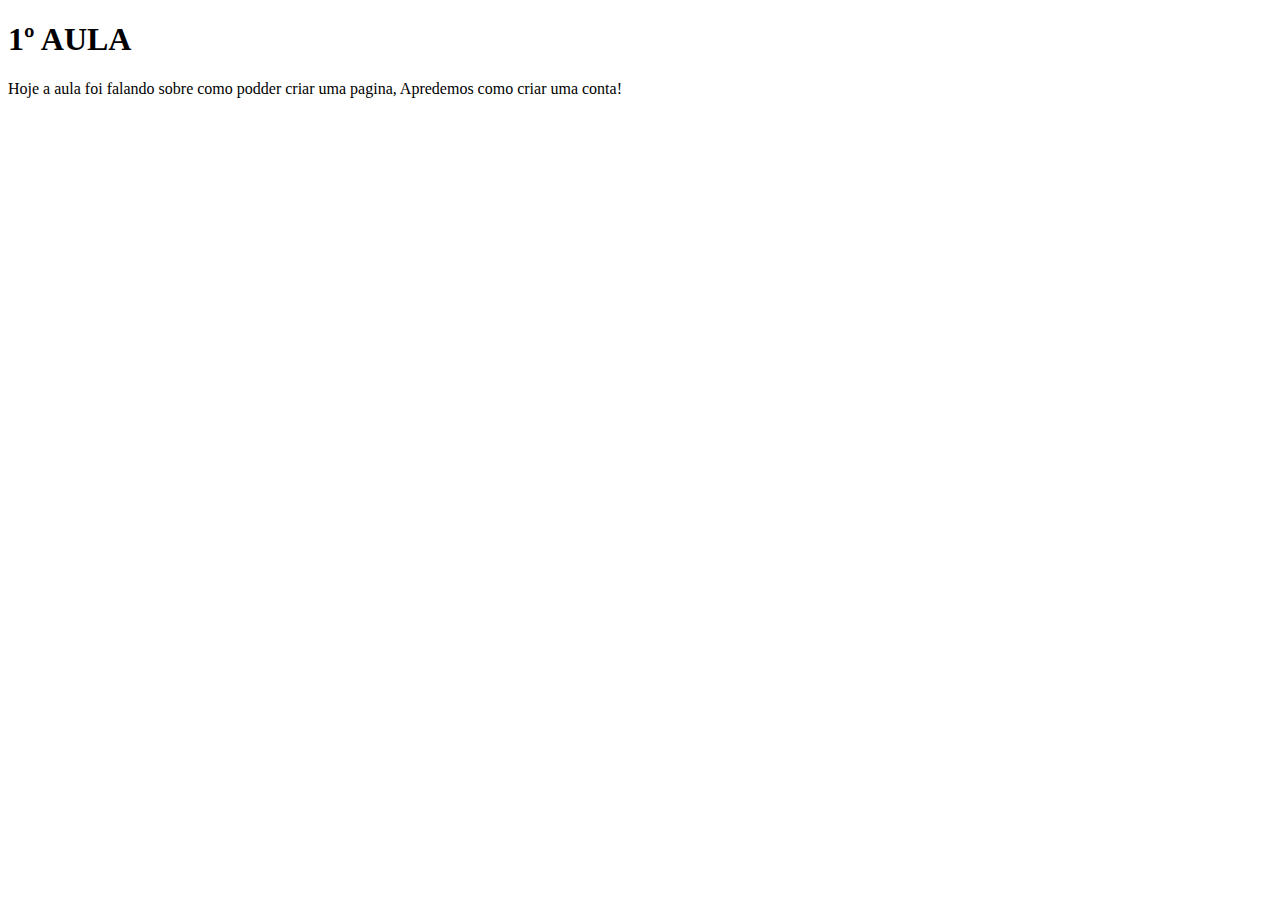
<file: Tecnologia_para_Front_End/2023-08-30 - Introdução/Index_01.html>
<!DOCTYPE html>
<html>
    <head>
    <title>Aula - 01</title>
    </head>

<body>
    <h1>1º AULA</h1>
    Hoje a aula foi falando sobre como podder criar uma pagina, Apredemos como criar uma conta!
</body>
    
</html>
</file>
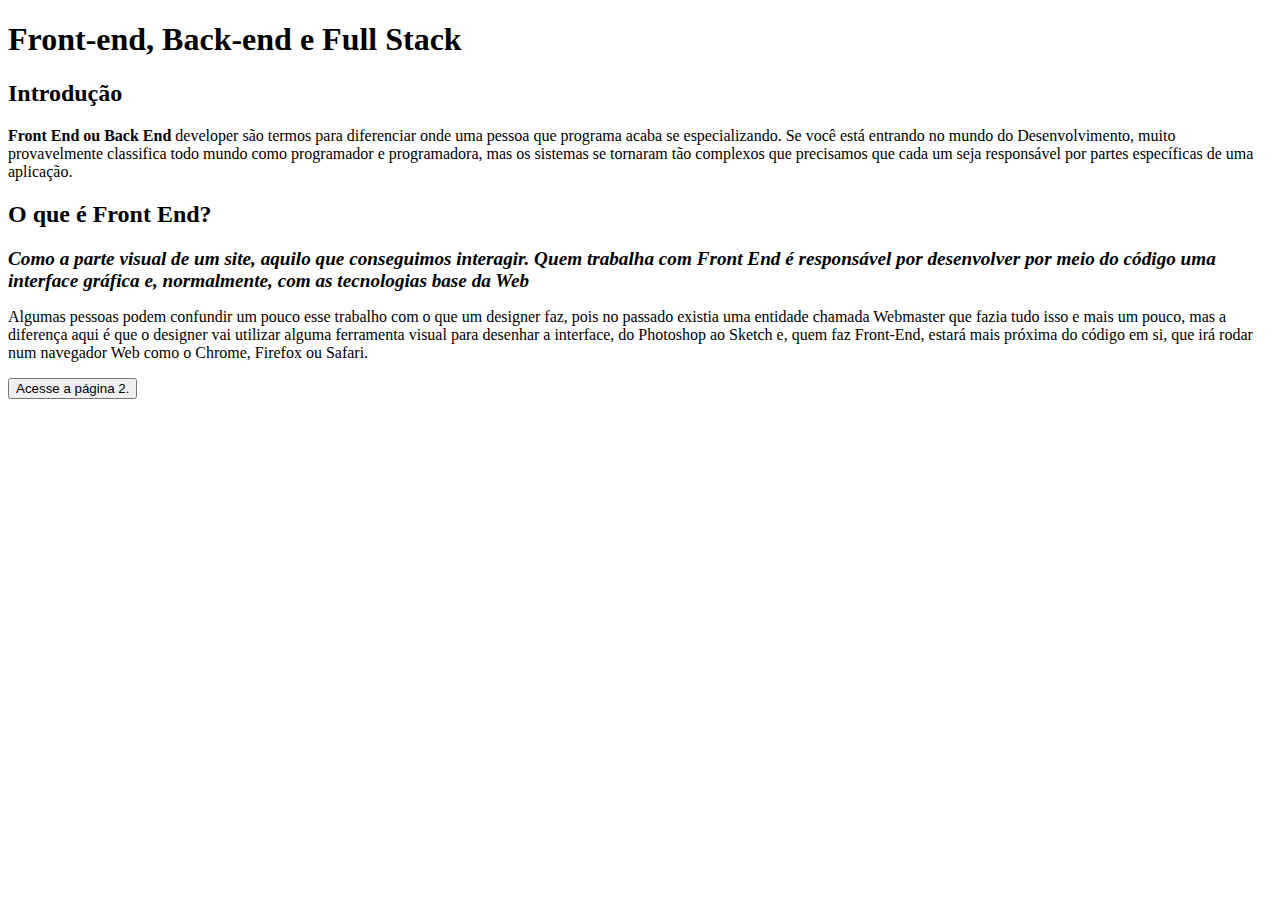
<file: Tecnologia_para_Front_End/2023-09-06 - Texto/Index_03.html>
<!DOCTYPE html>
<html lang="pt - BR">
<head>
    <meta charset="UTF-8">
    <title>Página 1</title>
</head>

<body>
    <h1> Front-end, Back-end e Full Stack </h1>

    <h2>Introdução</h2>
        <p> <b>Front End ou Back End </b> developer são termos para diferenciar onde uma pessoa que programa 
        acaba se especializando. Se você está entrando no mundo do Desenvolvimento,</b> muito provavelmente 
        classifica todo mundo como programador e programadora, mas os sistemas se tornaram tão complexos que 
        precisamos que cada um seja responsável por partes específicas de uma aplicação.</p>

    <h2>O que é Front End?</h2>
        <P><em><strong><big> Como a parte visual de um site, aquilo que conseguimos interagir.
        Quem trabalha com Front End é responsável por desenvolver por meio do código uma interface 
        gráfica e, normalmente, com as tecnologias base da Web</big></strong></em></P>

        <p>Algumas pessoas podem confundir um pouco esse trabalho com o que um designer faz, pois no passado 
        existia uma entidade chamada Webmaster que fazia tudo isso e mais um pouco, mas a diferença aqui é que
        o designer vai utilizar alguma ferramenta visual para desenhar a interface, do Photoshop ao Sketch e, 
        quem faz Front-End, estará mais próxima do código em si, que irá rodar num navegador Web como o Chrome, 
        Firefox ou Safari.</p>

     <a href="./index2.html" target=" _blank"><user><Button>Acesse a página 2.</Button></user></a>
    

</body>

</html>
</file>
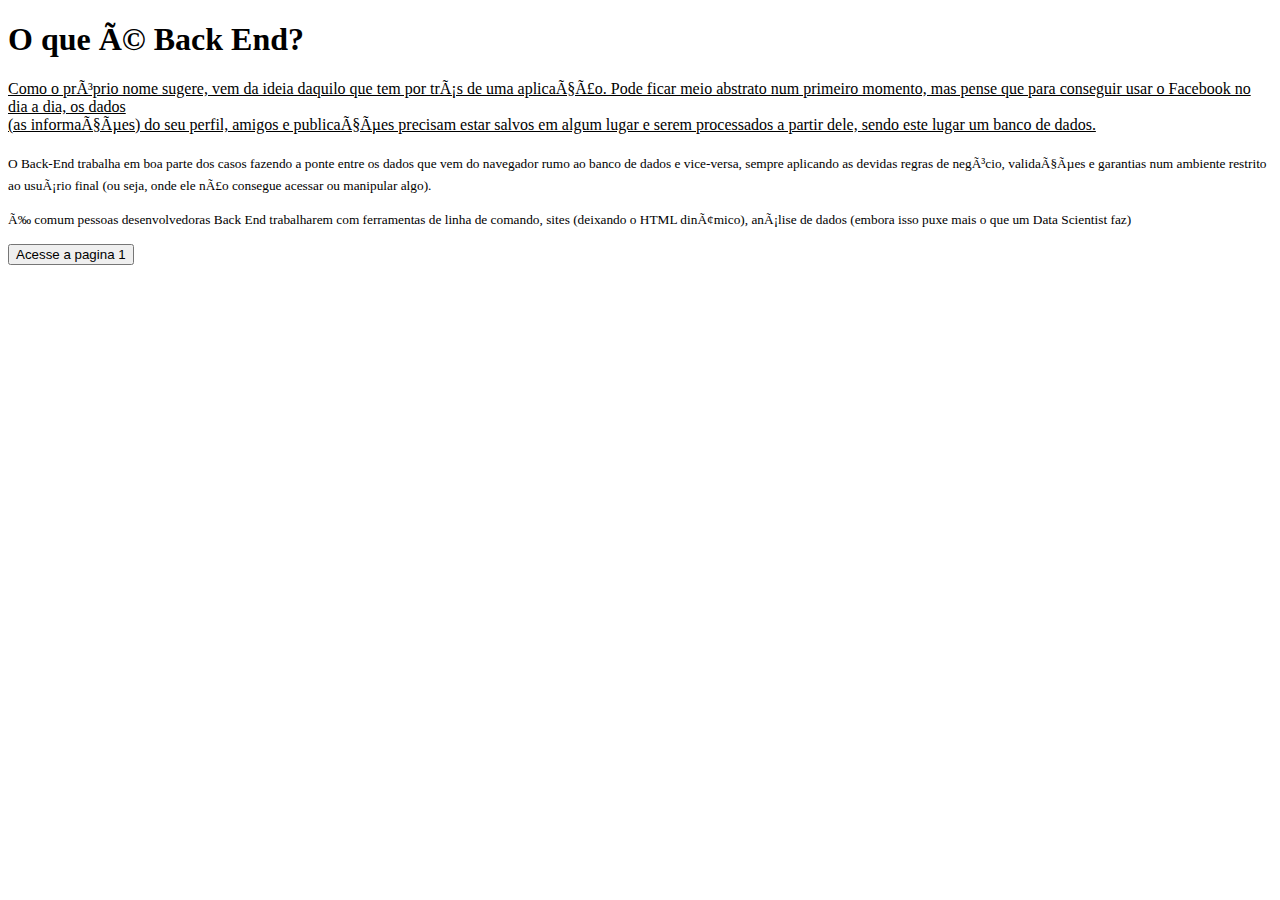
<file: Tecnologia_para_Front_End/2023-09-06 - Texto/Index_04.html>
<!DOCTYPE html>
<html lang="en">
<head>
    <meta charset="pt - BR">
    <title>Pagina 2</title>
</head>
<body>
<h1>O que é Back End?</h1>
    <p><u>Como o próprio nome sugere, vem da ideia daquilo que tem por trás de uma aplicação. Pode ficar meio abstrato num primeiro momento,
    mas pense que para conseguir usar o Facebook no dia a dia, os dados <br>(as informações) do seu perfil, amigos e publicações precisam estar
    salvos em algum lugar e serem processados a partir dele, sendo este lugar um banco de dados.</u></p>

    <p><sub>O Back-End trabalha em boa parte dos casos fazendo a ponte entre os dados que vem do navegador rumo ao banco de dados e vice-versa, 
    sempre aplicando as devidas regras de negócio, validações e garantias num ambiente restrito ao usuário final (ou seja, onde ele não consegue 
    acessar ou manipular algo).</sub></p>

    <p><small>É comum pessoas desenvolvedoras Back End trabalharem com ferramentas de linha de comando, sites (deixando o HTML dinâmico), 
    análise de dados (embora isso puxe mais o que um Data Scientist faz)</small></p>

    <a href="file:///C:/Users/Agailton/Documents/TECNOLOGIA%20PARA%20FROTEND/AULA%20-%2006-09-2023/index.html" target="_blank"> <user><button>Acesse a pagina 1</button></user></a>
   
</body>
</html>
</file>
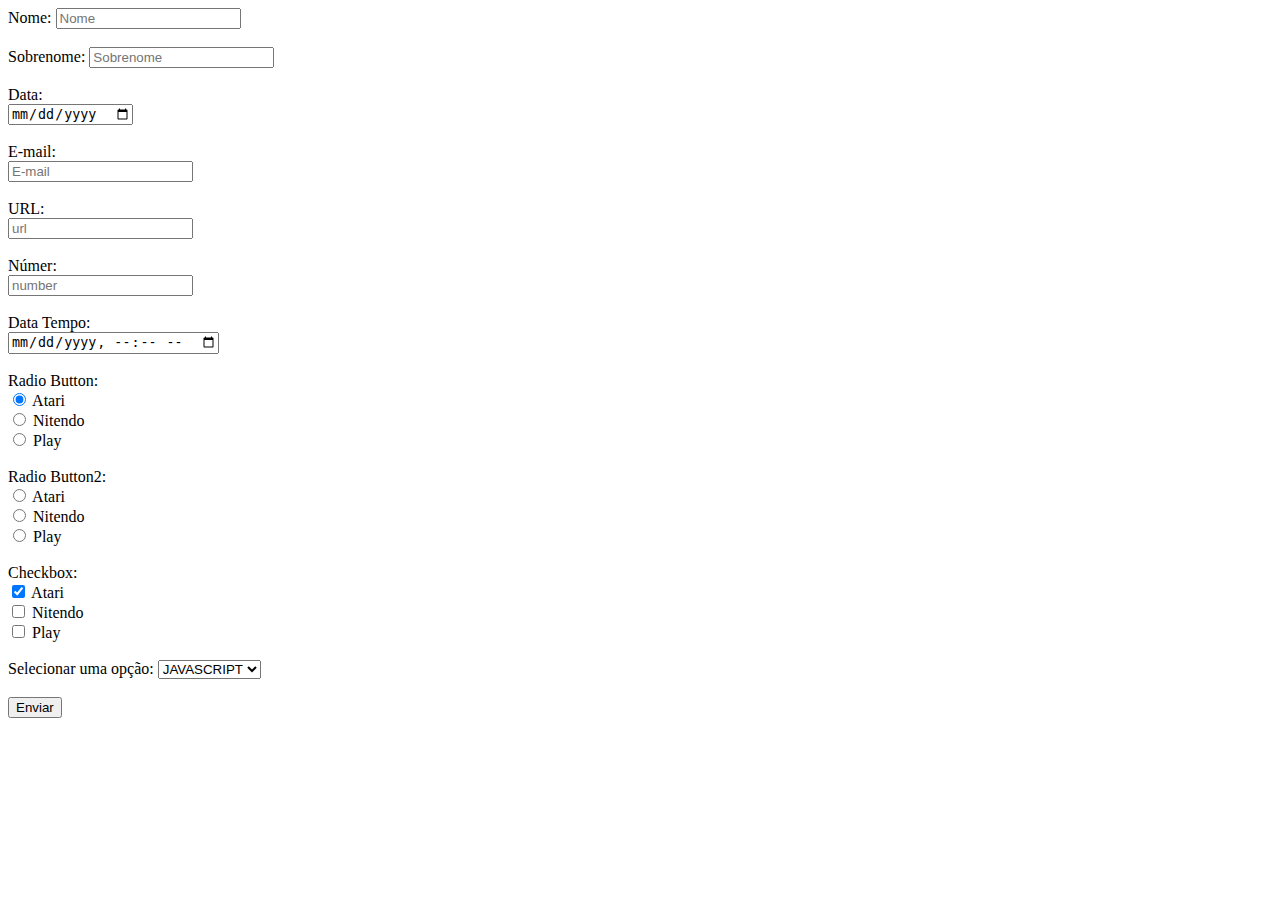
<file: Tecnologia_para_Front_End/2023-09-13 - Tags/Index_05.html>
<!DOCTYPE html>
<html lang="pt-BR">
<head>
    <meta charset="UTF-8">
    <title>Formulário HTML</title>
</head>
<body>
    <form autocomplete="on" action="index2.html" method="post">
        <label form="nome:"> Nome: </label>
        <input type="text" name="nome" id="nome" placeholder="Nome"/>
        <br>
        <br>
        Sobrenome:
        <input type="text" nome="sobrenome" id="dsobrenome" placeholder="Sobrenome" required/>
        <br>
        <br>
        Data: <br>
        <input type="date" nome="date" id="Data de nascimento" placeholder="date" maxlength="8"ri/>
        <br>
        <br>
        E-mail: <br>
        <input type="email" nome="E-mail" id="E-mail" placeholder="E-mail"/>
        <br>
        <br>
        URL: <br>
        <input type="url" nome="URL" id="url" placeholder="url"/>
        <br>
        <br>
        Númer: <br>
        <input type="number" nome="number" id="number" placeholder="number">
        <br>
        <br>
        Data Tempo: <br>
        <input type="datetime-local" name="datatempo/">
        <br>
        <br>
         Radio Button: <br>
        <input type="radio" name="videogame" value="Atari" checked>  Atari <br>
        <input type="radio" name="videogame" value="Nitendo"> Nitendo <br>
        <input type="radio" name="videogame" value="Play"> Play <br>
        <br>
        Radio Button2: <br>
        <input type="radio" name="videogame1">  Atari <br>
        <input type="radio" name="videogame1"> Nitendo <br>
        <input type="radio" name="videogame1"> Play <br>
        <br>
        Checkbox: <br>
        <input type="checkbox" name="videogame" value="Atari" checked/> Atari <br>
        <input type="checkbox" name="atari" value="Nitendo"> Nitendo <br>
        <input type="checkbox" name="play/" value="Play"> Play <br>
        <br>
        Selecionar uma opção:
        <Select>
        <option value="html5"> HATML 5</option>
        <option value="javascript" selected> JAVASCRIPT</option>
        <option value="php"> PHP </option>
        </Select>
        <br>
        <br>
        <input type="submit" value="Enviar">
        <br>
        <br>
     

    </form>
</body>
</html>
</file>
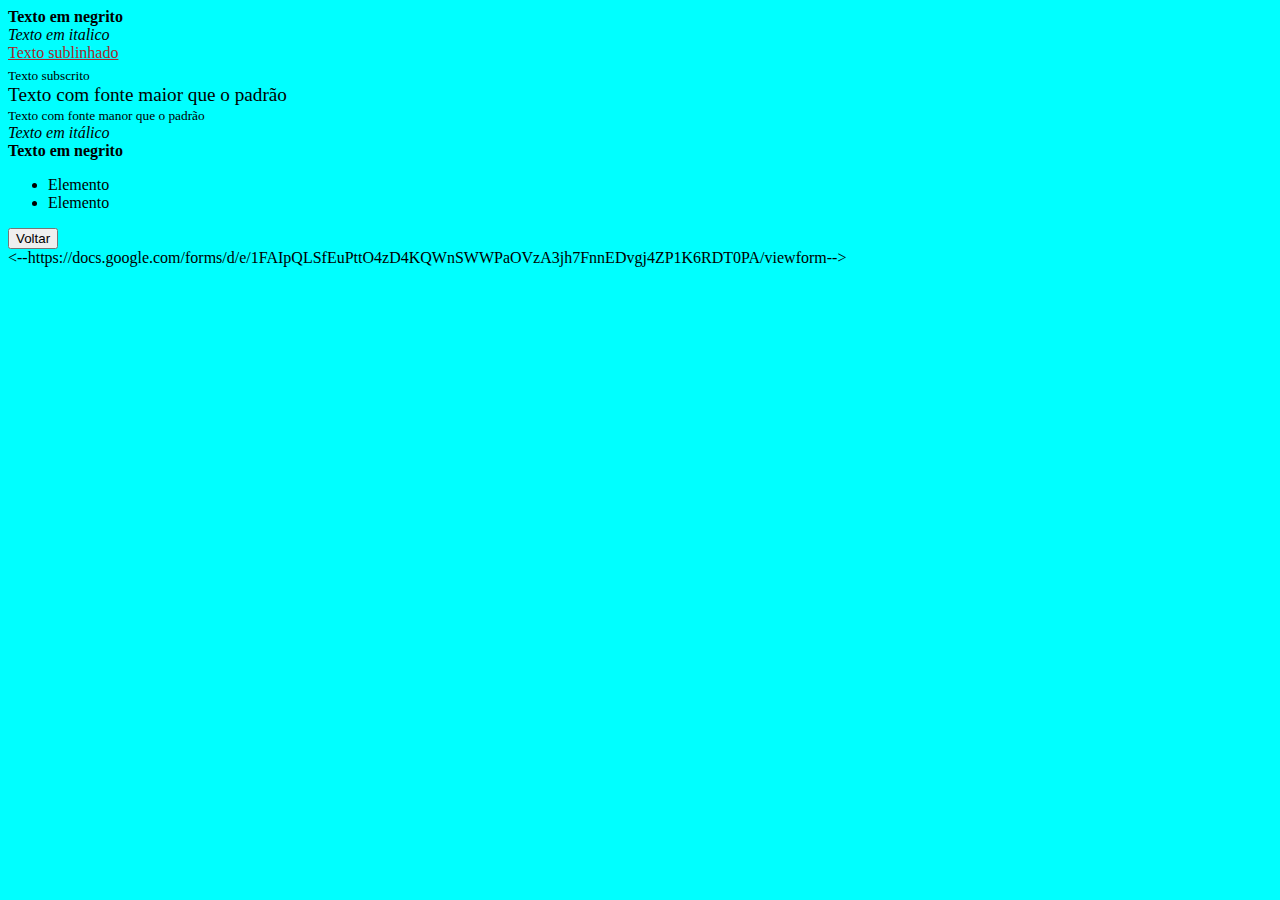
<file: Tecnologia_para_Front_End/2023-09-27 - Link e Imagem/Index_07.html>
<!DOCTYPE html>
<html lang="pt-BR">
<head>

    <style>
        body { background-color: aqua; }
        u {color: brown;}
        

    </style>
    <meta charset="UTF-8">
    <title>Aula - 27-09-2023</title>
</head>

<body>

 
    <b>Texto em negrito</b><br>
    <i>Texto em italico</i><br>
    <u>Texto sublinhado</u><br>
    <sub>Texto subscrito</sub><br>
    <big>Texto com fonte maior que o padrão</big><br>
    <small>Texto com fonte manor que o padrão</small><br>
    <em>Texto em itálico</em><br>
    <strong>Texto em negrito</strong><br>
<ul>
   
<li>Elemento </li>
<li>Elemento </li>
    
</ul>
<form autocomplete="on" action="index.html" method="index">
<input type="submit" value="Voltar">
</form>
<--https://docs.google.com/forms/d/e/1FAIpQLSfEuPttO4zD4KQWnSWWPaOVzA3jh7FnnEDvgj4ZP1K6RDT0PA/viewform-->
</body>
</html>
</file>
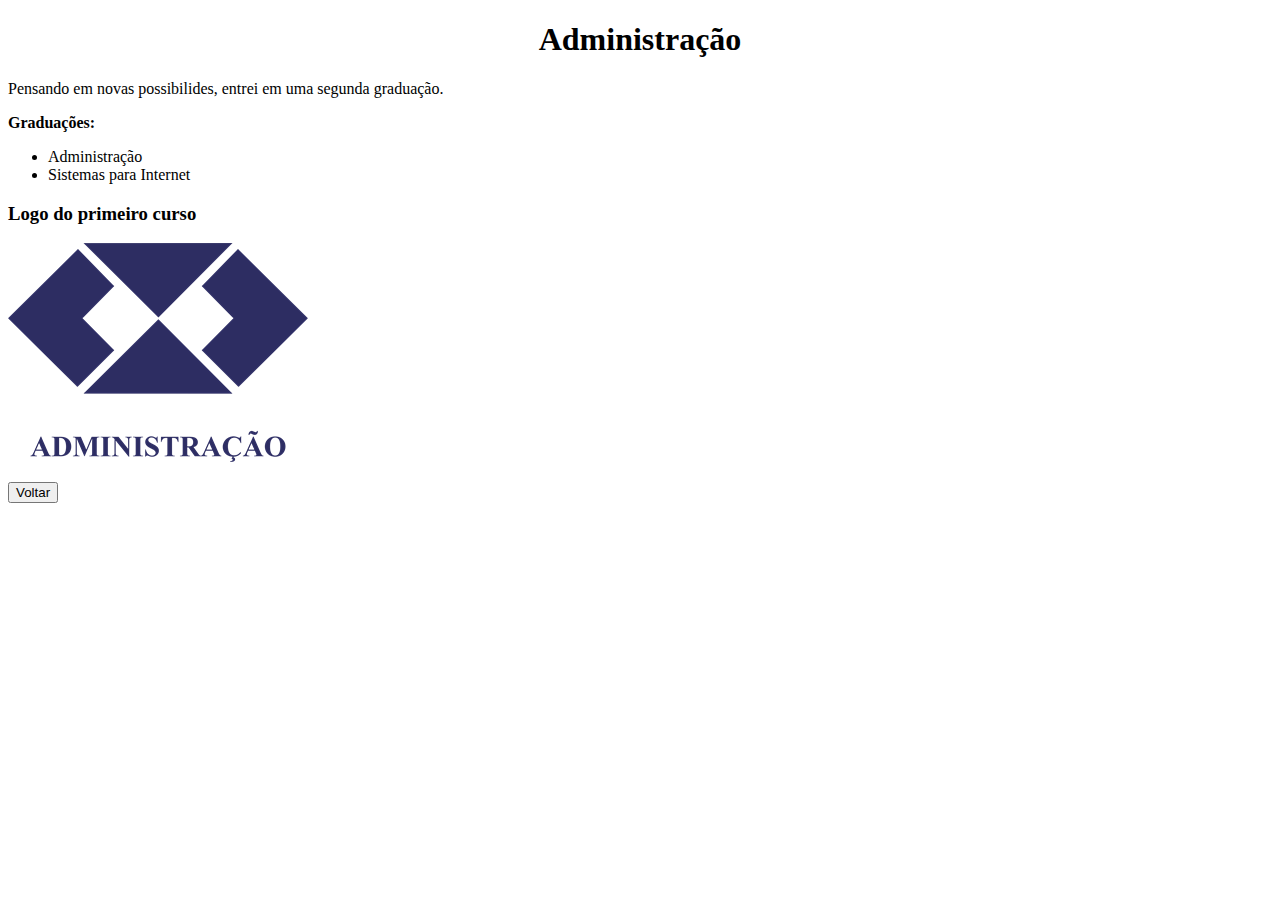
<file: Tecnologia_para_Front_End/2023-09-27 - Link e Imagem/Index_08.html>
<!DOCTYPE html>
<html lang="pt - BR">
<head>
    <meta charset="UTF-8">
    <title>Administração</title>
    <style>
        .centro { text-align: center;}
    </style>
</head>
<body>
    <div class="centro"> 
    
            <h1>Administração</h1></div>

            <P>Pensando em novas possibilides, entrei em uma segunda graduação.</P>
                <b><p>Graduações:</p></b>
                    <ul>
                    <li>Administração</li>
                    <li>Sistemas para Internet</li>
                    </ul>
                    
    

<h3> Logo do primeiro curso</h3><p>
<img src="Adm.png" alt="Administração">

<form autocomplete="on" action="indexlogin.html" method="index">


<input type="submit" value="Voltar">

</form>
 

</body>

</html>
</file>
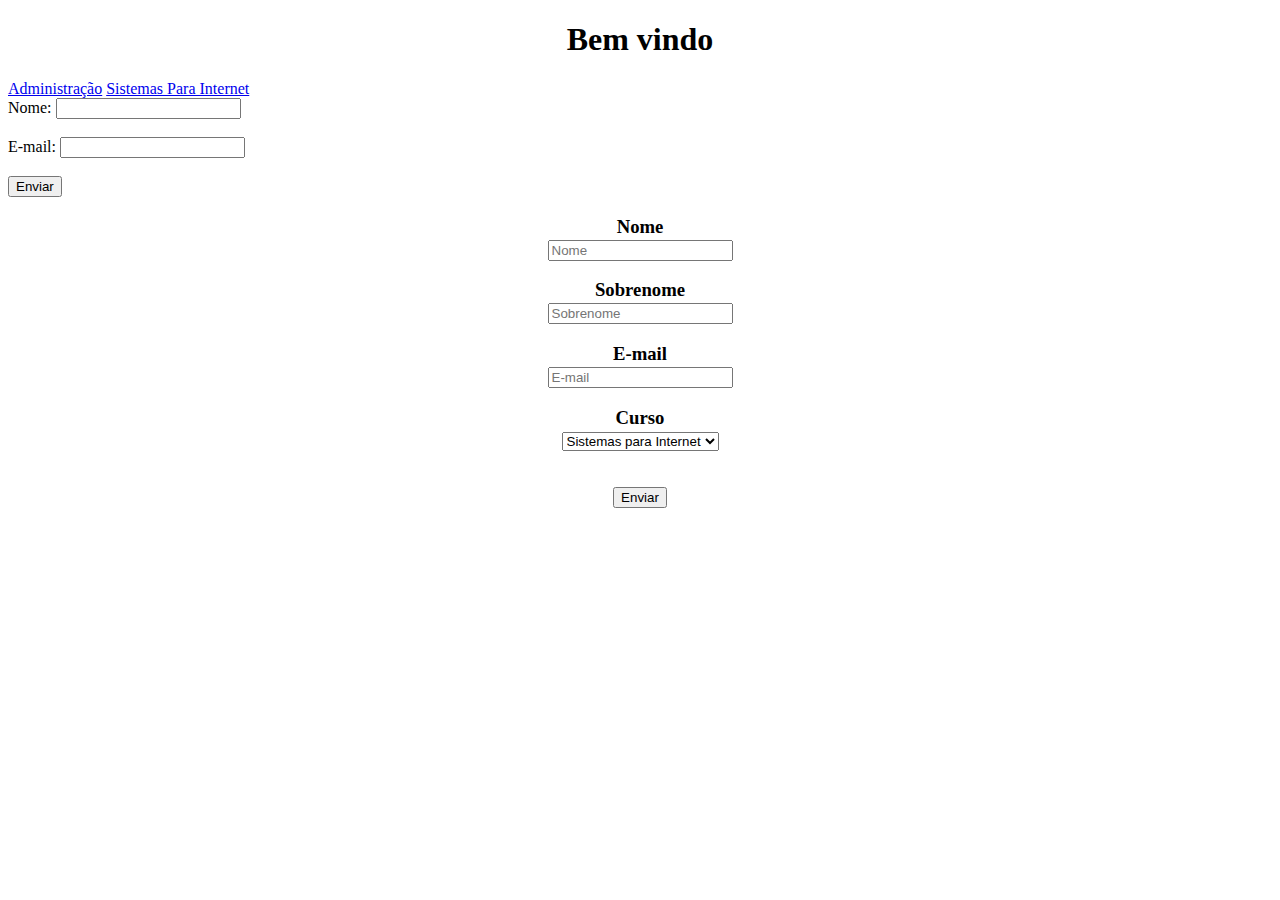
<file: Tecnologia_para_Front_End/2023-09-27 - Link e Imagem/Index_09.html>
<!DOCTYPE html>
<html lang="pt-BR">
<head>
    <meta charset="UTF-8">
    <title>Pagina Inicial</title>
    <style>
    .centro { text-align: center;}
    </style>
</head>
<body>
    <div class="centro"> 
    <h1>Bem vindo</h1></div>

            <!-- Primeiro Link -->
    <a href="indexAdministrção.html">Administração</a>
    
    <!-- Segundo Link -->
    <a href="indexSI.html">Sistemas Para Internet</a>

    <!-- Formulário -->
    <form action="processar_formulario.php" method="POST">
        <label for="nome">Nome:</label>
        <input type="text" id="nome" name="nome"><br><br>
        
        <label for="email">E-mail:</label>
        <input type="email" id="email" name="email"><br><br>
        
        <input type="submit" value="Enviar">
    </form>


        <form autocomplete="on" action="indexAdministrção.html" action="indexSI.html" method="index">
        <form autocomplete="on" action="indexAdministrção.html" action="indexSI.html" method="index">
            <div class="centro"><h3> Nome<br>
            <input type="text" nome="Nome" id="Nome" placeholder="Nome" required=""></div>
            <div class="centro"><h3> Sobrenome <br>
            <input type="text" nome="sobrenome" id="dsobrenome" placeholder="Sobrenome" required=""></div>
            <div class="centro"><h3> E-mail <br>
            <input type="email" nome="E-mail" id="E-mail" placeholder="E-mail"></div>
            <div class="centro">
            <h3> Curso <br>
            <select>
            <option value="Administração"> Administração</option>
            <option value="Sistemas para Internet" selected=""> Sistemas para Internet</option>
            </select></div>
            <br>
    
        <div class="centro"><input type="submit" value="Enviar"></div>
        
    </form>
</body>
</html>
</file>
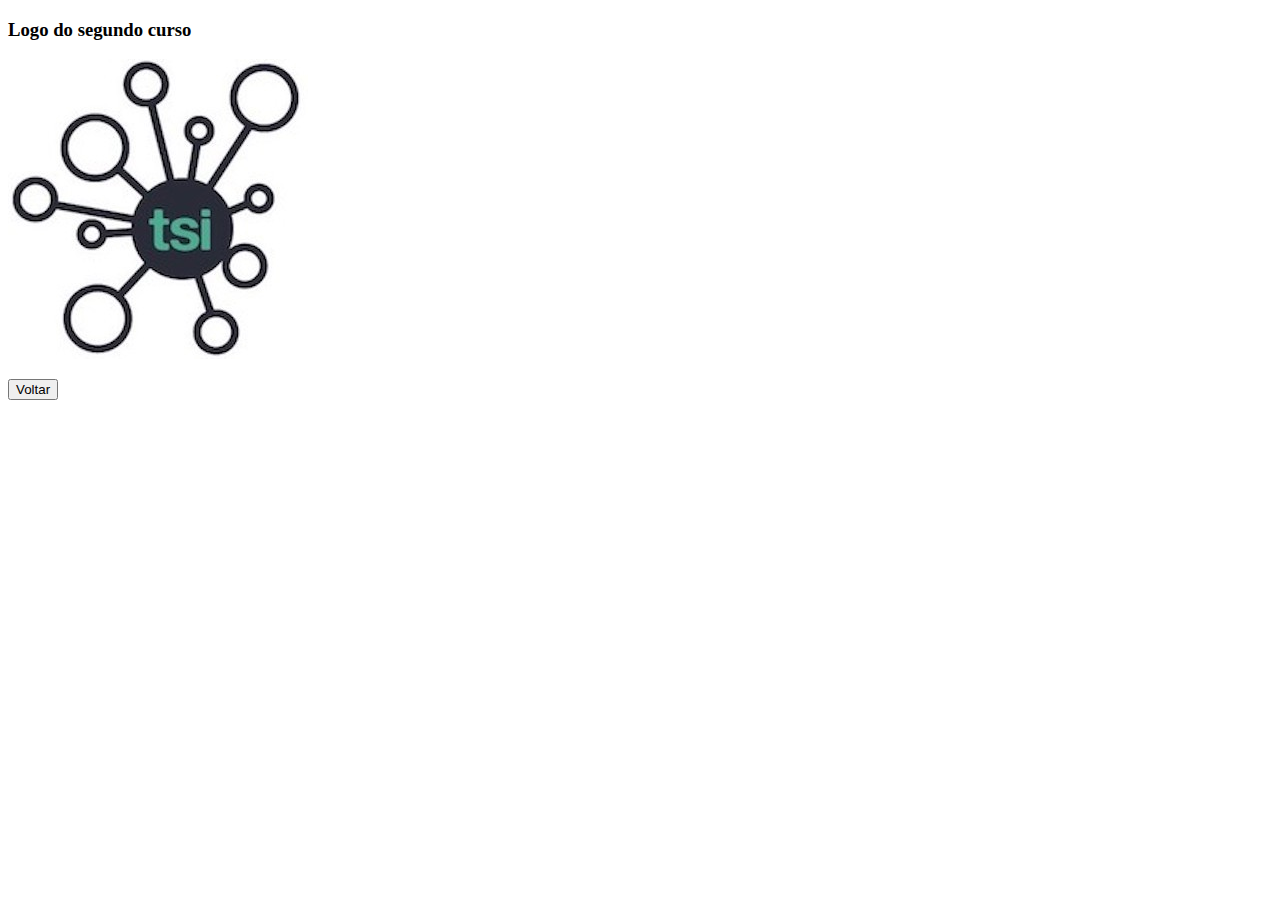
<file: Tecnologia_para_Front_End/2023-09-27 - Link e Imagem/Index_10.html>
<!DOCTYPE html>
<html lang="pt-BR">
<head>
    <meta charset="UTF-8">
    <meta name="viewport" content="width=device-width, initial-scale=1.0">
    <title>Sistemas Para Internet</title>
</head>
<body>
    
<h3> Logo do segundo curso</h3><p>
    <img src="ti.jpg" alt="Sistemas para Internet">
    <br>
    <form autocomplete="on" action="indexlogin.html" method="index">
        
        <input type="submit" value="Voltar">
        
        </form>
</body>
</html>
</file>
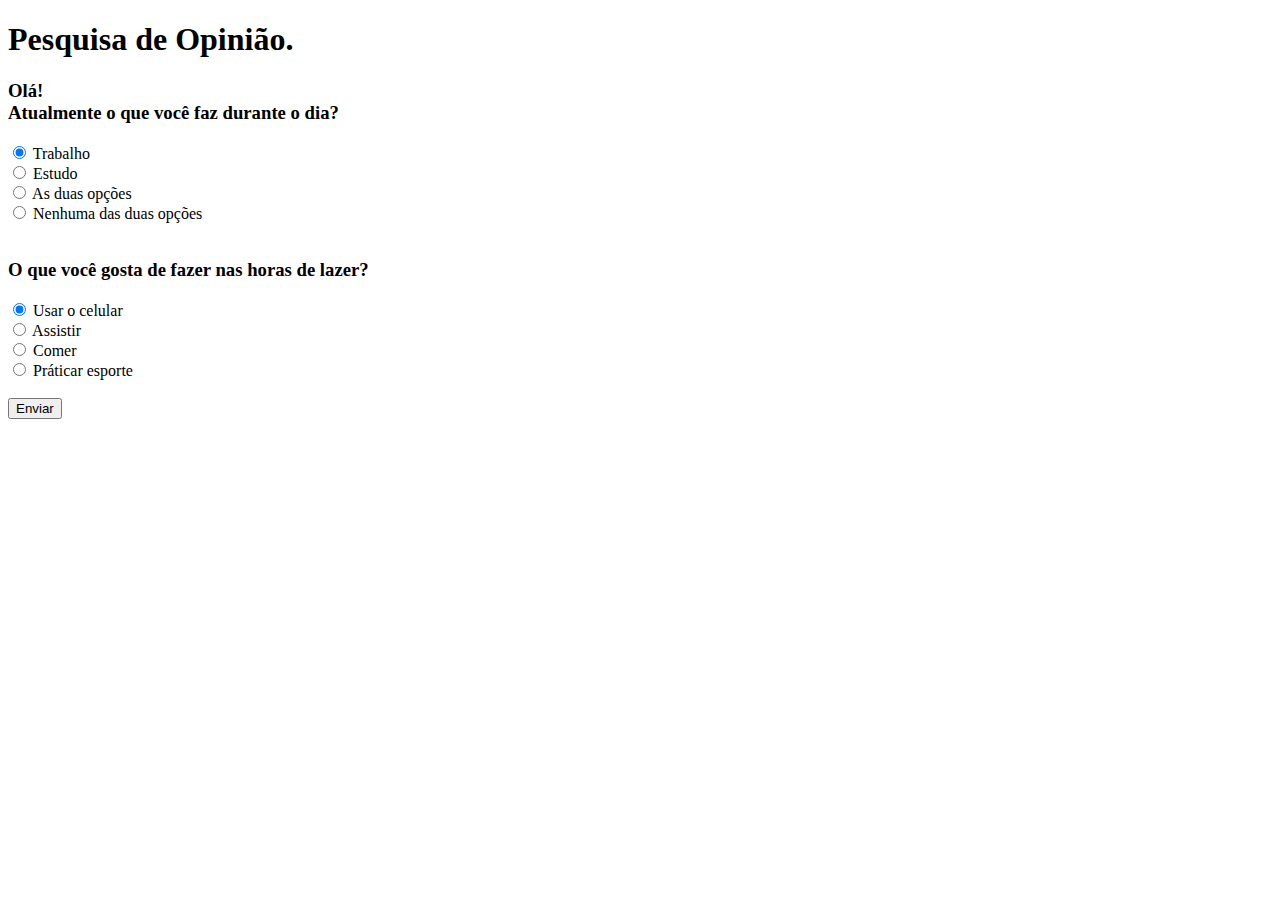
<file: Tecnologia_para_Front_End/PROVA/indexAgailton.html>
<!DOCTYPE html>
<html lang="pt-BR">
<head>
    <meta charset="UTF-8">
    <title>Pesquisa de Opinião</title>
    
</head>
<body>

    <h1>Pesquisa de Opinião.</h1>
    <form autocomplete="on" action="indexAgailton2.html" method="post">
        
        <h3><b>Olá! <br> 
        Atualmente o que você faz durante o dia? <br></b></h3>
        <input type="radio" name="Atividade" value="Trabalho" checked> Trabalho <br>
        <input type="radio" name="Atividade" value="Estudo"> Estudo <br>
        <input type="radio" name="Atividade" value="As duas opções"> As duas opções <br>
        <input type="radio" name="Atividade" value="Nenhuma das duas opções"> Nenhuma das duas opções <br>
        <br>

        <h3><b>O que você gosta de fazer nas horas de lazer? </b><br></h3>
        <input type="radio" name="Lazer" value="Usar o celular" checked> Usar o celular <br>
        <input type="radio" name="Lazer" value="Assistir"> Assistir <br>
        <input type="radio" name="Lazer" value="Comer"> Comer <br>
        <input type="radio" name="Lazer" value="Práticar esport"> Práticar esporte <br>
        <br>

        <div class="centro"><input type="submit" value="Enviar"></div>
    
       
    </form>
    
</body>
</html>
</file>
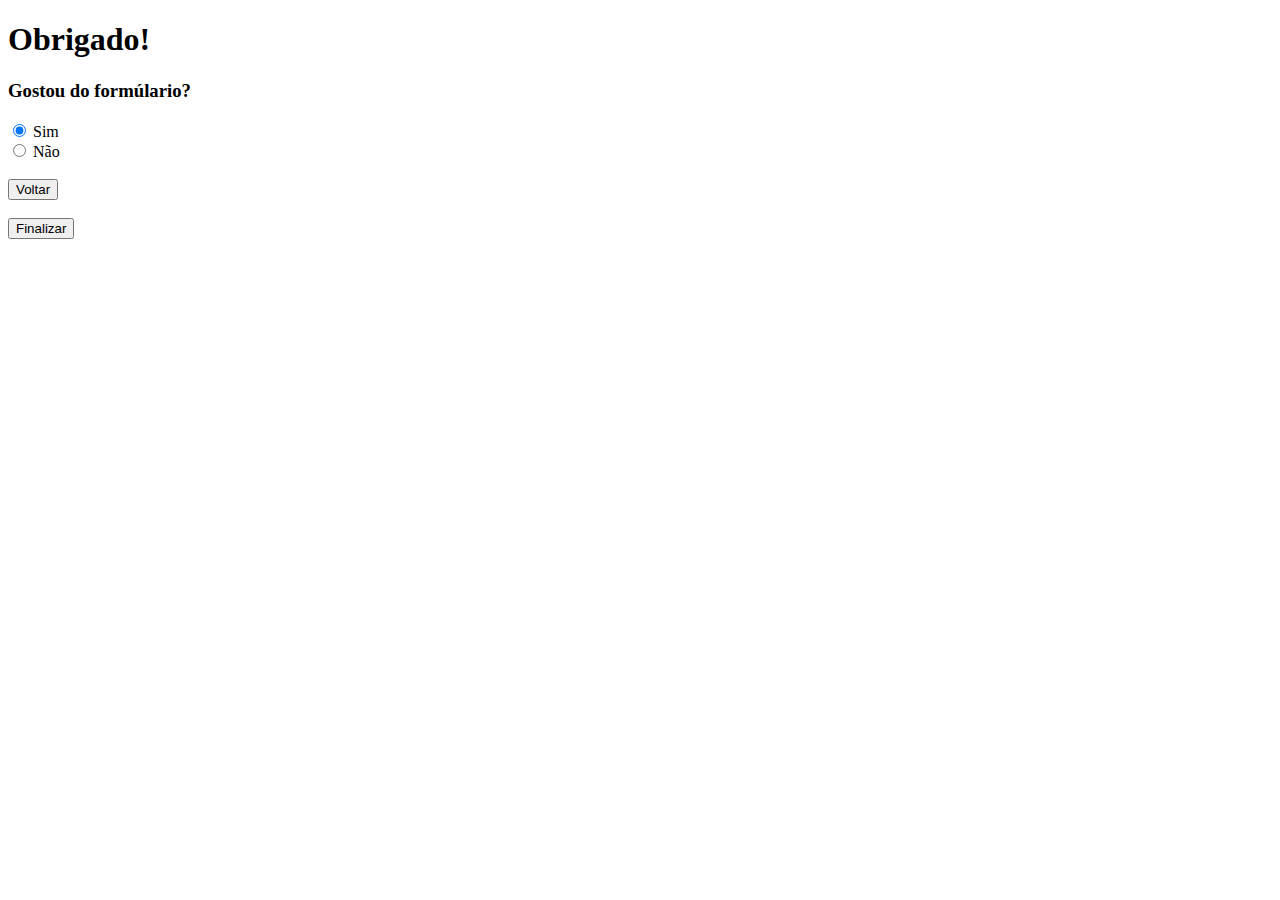
<file: Tecnologia_para_Front_End/PROVA/indexAgailton2.html>
<!DOCTYPE html>
<html lang="pt-BR">
<head>
    <meta charset="UTF-8">
    <title>Pesquisa de Opinião.</title>
</head>
<body>
    
    <h1>Obrigado!</h1>
    <form autocomplete="on" action="indexAgailton.html" method="post">

        <h3><b>Gostou do formúlario? </b><br></h3>

        <input type="radio" name="Satisfação" value="Sim" checked> Sim <br>
        <input type="radio" name="Satisfação" value="Não"> Não <br><br>
    
        <div class="centro"><input type="submit" value="Voltar"></div><br>
        
    </form>

    <form autocomplete="on" action="https://www.google.com.br/" method="post" div class="centro"><input type="submit" value="Finalizar"></div>
    

</body>
</html>
</file>
